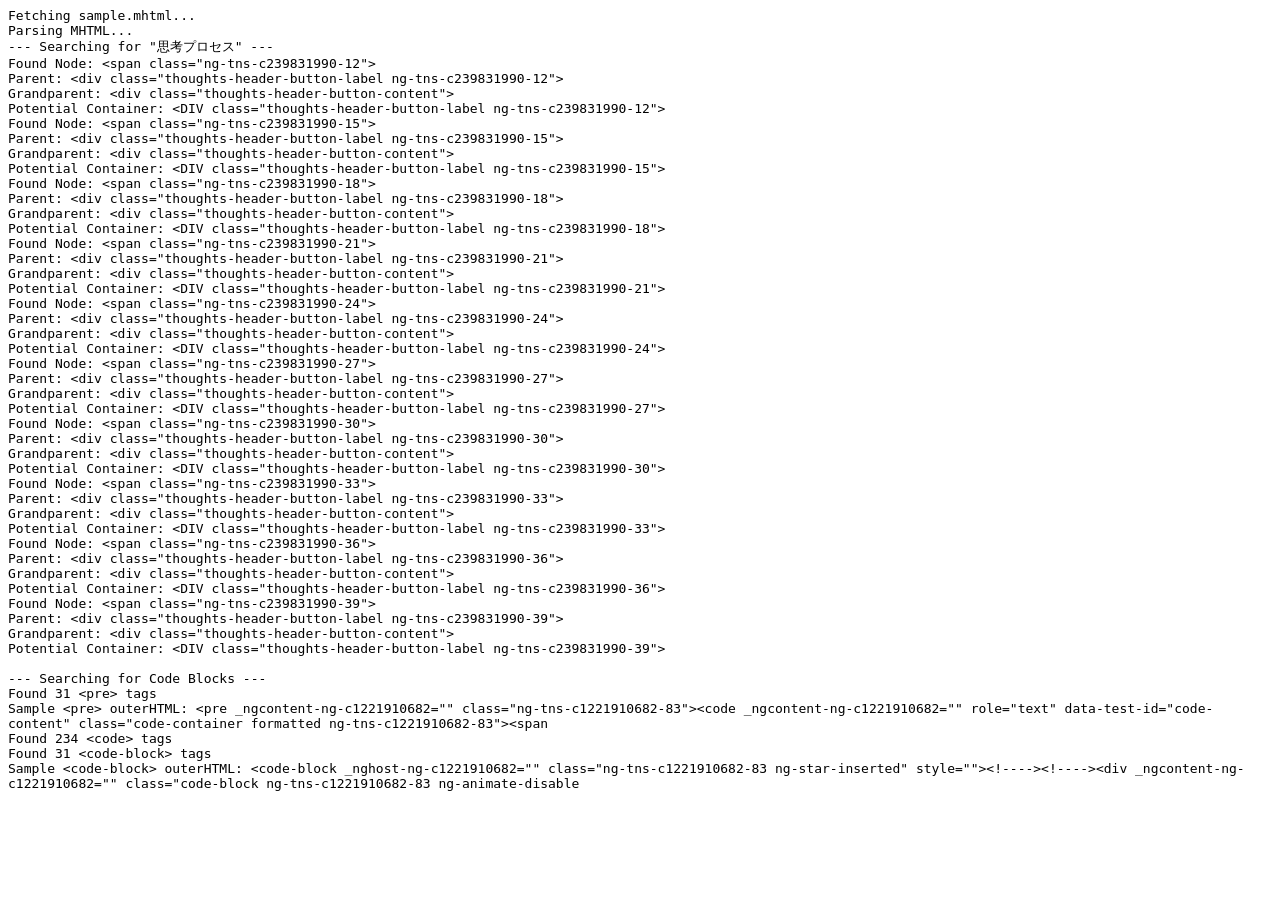
<file: ai-scratch/gemini-chat-log-converter/investigate.html>
<!DOCTYPE html>
<html lang="ja">

<head>
    <meta charset="UTF-8">
    <title>DOM Investigation</title>
</head>

<body>
    <div id="logs" style="white-space: pre-wrap; font-family: monospace;"></div>
    <script src="app.js"></script>
    <script>
        function log(msg) {
            const div = document.getElementById('logs');
            div.textContent += msg + '\n';
        }

        async function run() {
            try {
                log('Fetching sample.mhtml...');
                const response = await fetch('sample.mhtml');
                const mhtmlContent = await response.text();

                log('Parsing MHTML...');
                const parts = parseMhtml(mhtmlContent);
                const htmlPart = findMainHtmlPart(parts);

                if (!htmlPart) {
                    log('Error: No HTML part found');
                    return;
                }

                const parser = new DOMParser();
                const doc = parser.parseFromString(htmlPart.content, 'text/html');

                log('--- Searching for "思考プロセス" ---');
                // XPath to find text node containing "思考プロセスを表示"
                const xpath = "//*[contains(text(), '思考プロセスを表示')]";
                const iterator = doc.evaluate(xpath, doc, null, XPathResult.ANY_TYPE, null);
                let node = iterator.iterateNext();

                while (node) {
                    log(`Found Node: <${node.tagName.toLowerCase()} class="${node.className}">`);
                    log(`Parent: <${node.parentElement.tagName.toLowerCase()} class="${node.parentElement.className}">`);
                    log(`Grandparent: <${node.parentElement.parentElement?.tagName.toLowerCase()} class="${node.parentElement.parentElement?.className}">`);
                    // Check if there is a container for thoughts
                    const container = node.closest('model-thought') || node.closest('.thought') || node.closest('div[class*="thought"]');
                    if (container) {
                        log(`Potential Container: <${container.tagName} class="${container.className}">`);
                    }
                    node = iterator.iterateNext();
                }

                log('\n--- Searching for Code Blocks ---');
                // Look for common code block indicators
                const preTags = doc.querySelectorAll('pre');
                log(`Found ${preTags.length} <pre> tags`);
                if (preTags.length > 0) {
                    log('Sample <pre> outerHTML: ' + preTags[0].outerHTML.substring(0, 200));
                }

                const codeTags = doc.querySelectorAll('code');
                log(`Found ${codeTags.length} <code> tags`);

                const codeBlocks = doc.querySelectorAll('code-block');
                log(`Found ${codeBlocks.length} <code-block> tags`);
                if (codeBlocks.length > 0) {
                    log('Sample <code-block> outerHTML: ' + codeBlocks[0].outerHTML.substring(0, 200));
                }

            } catch (e) {
                log('Error: ' + e.message);
                console.error(e);
            }
        }

        window.addEventListener('DOMContentLoaded', run);
    </script>
</body>

</html>
</file>
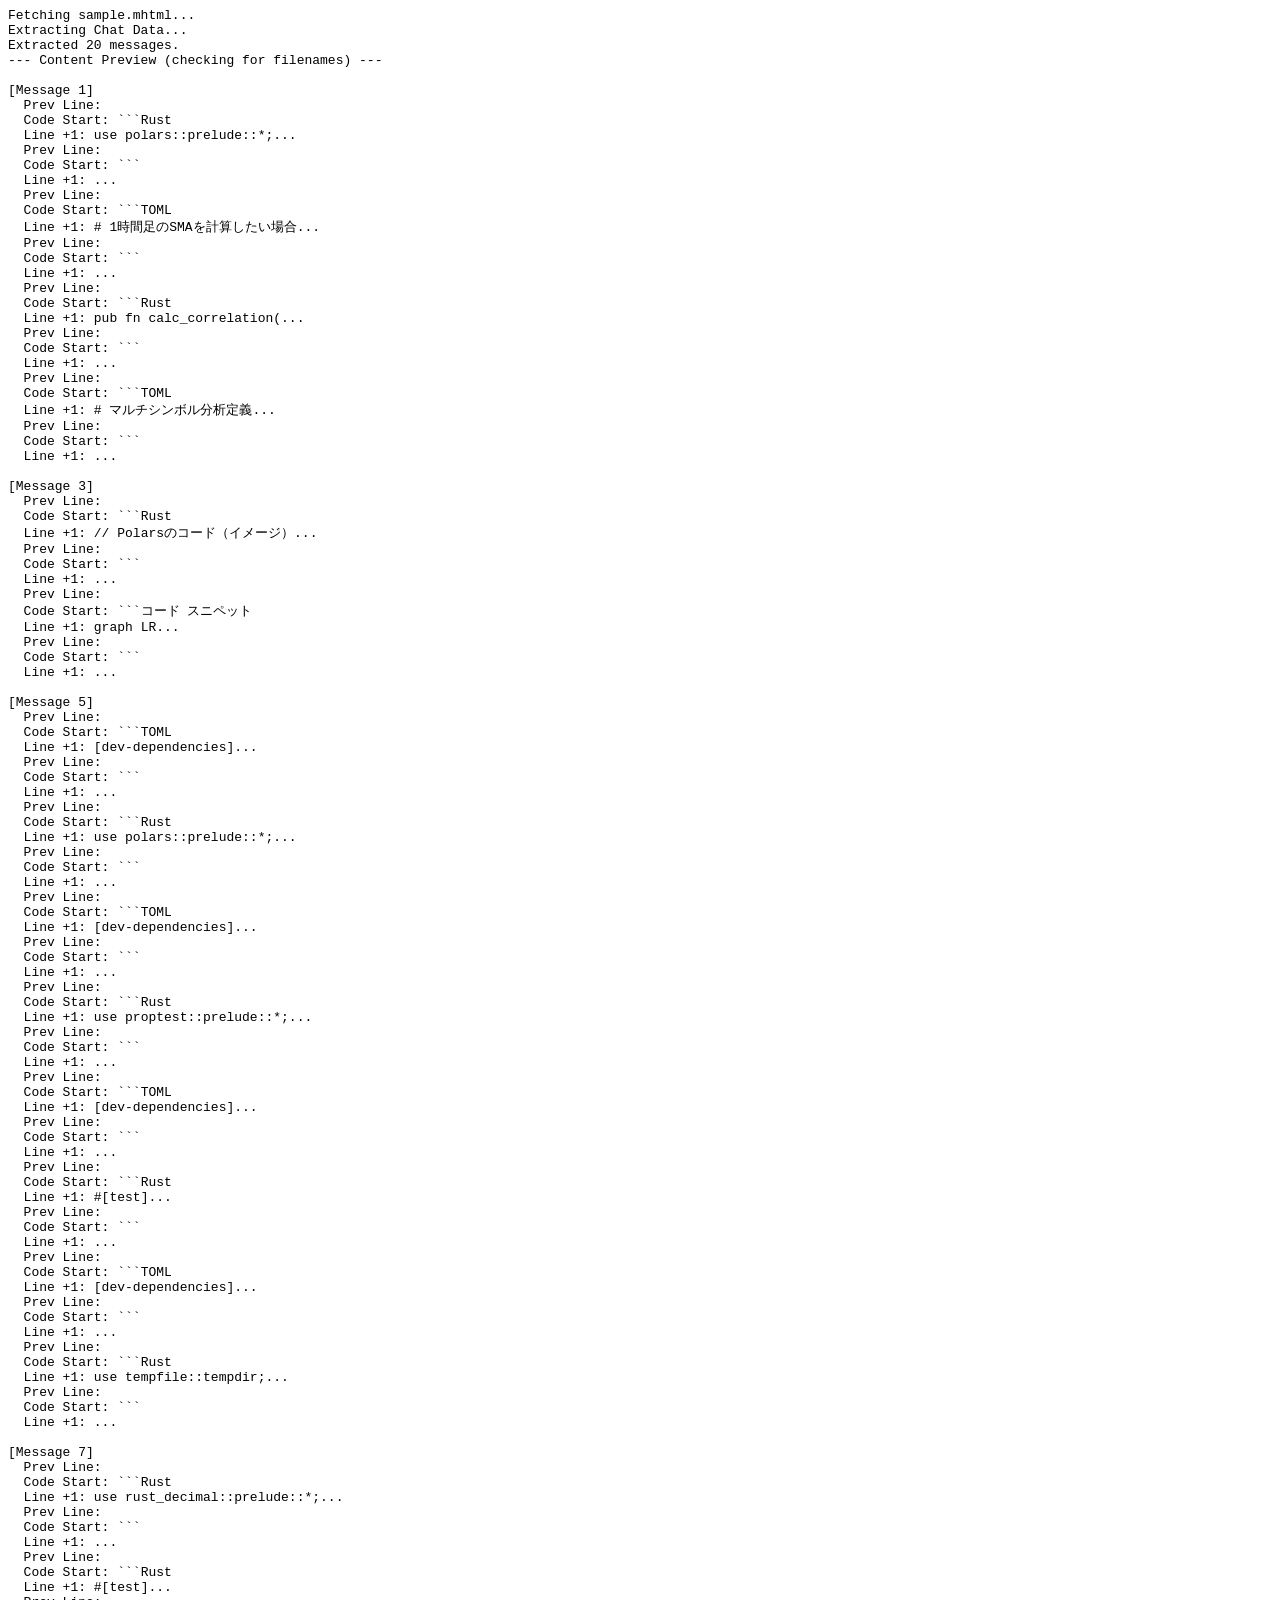
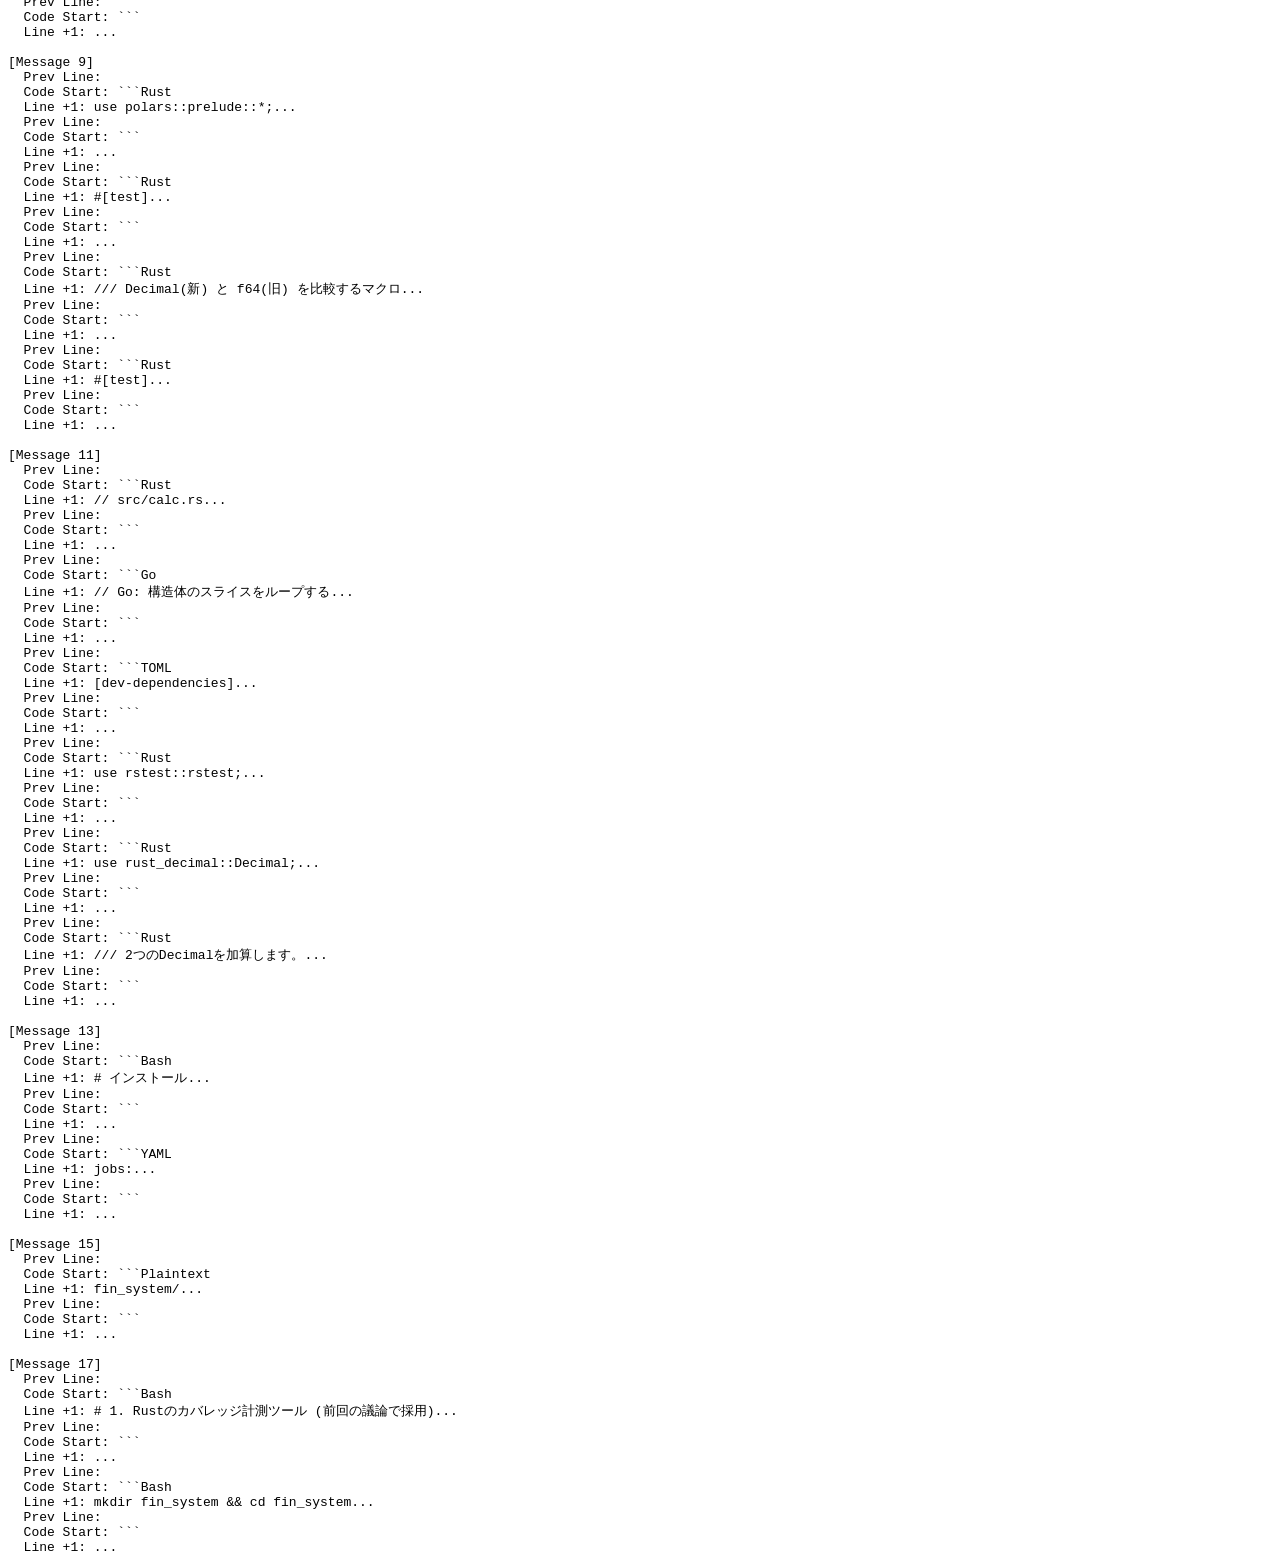
<file: ai-scratch/gemini-chat-log-converter/verify_fix.html>
<!DOCTYPE html>
<html lang="ja">

<head>
    <meta charset="UTF-8">
    <title>Parsing Verification</title>
</head>

<body>
    <div id="logs" style="white-space: pre-wrap; font-family: monospace;"></div>
    <script src="app.js"></script>
    <script>
        function log(msg) {
            const div = document.getElementById('logs');
            div.textContent += msg + '\n';
        }

        async function run() {
            try {
                log('Fetching sample.mhtml...');
                const response = await fetch('sample.mhtml');
                const mhtmlContent = await response.text();

                log('Extracting Chat Data...');
                const chatData = extractChatFromMhtml(mhtmlContent);

                log(`Extracted ${chatData.messages.length} messages.`);
                log('--- Content Preview (checking for filenames) ---');

                chatData.messages.forEach((msg, i) => {
                    if (msg.role === 'assistant' && msg.content.includes('```')) {
                        log(`\n[Message ${i}]`);
                        // Find lines around code blocks
                        const lines = msg.content.split('\n');
                        for (let j = 0; j < lines.length; j++) {
                            if (lines[j].startsWith('```')) {
                                // Show previous line (potential filename) and current line
                                if (j > 0) log(`  Prev Line: ${lines[j - 1]}`);
                                log(`  Code Start: ${lines[j]}`);
                                // Show next few lines
                                if (j + 1 < lines.length) log(`  Line +1: ${lines[j + 1].substring(0, 50)}...`);
                            }
                        }
                    }
                });

            } catch (e) {
                log('Error: ' + e.message);
                console.error(e);
            }
        }

        window.addEventListener('DOMContentLoaded', run);
    </script>
</body>

</html>
</file>
